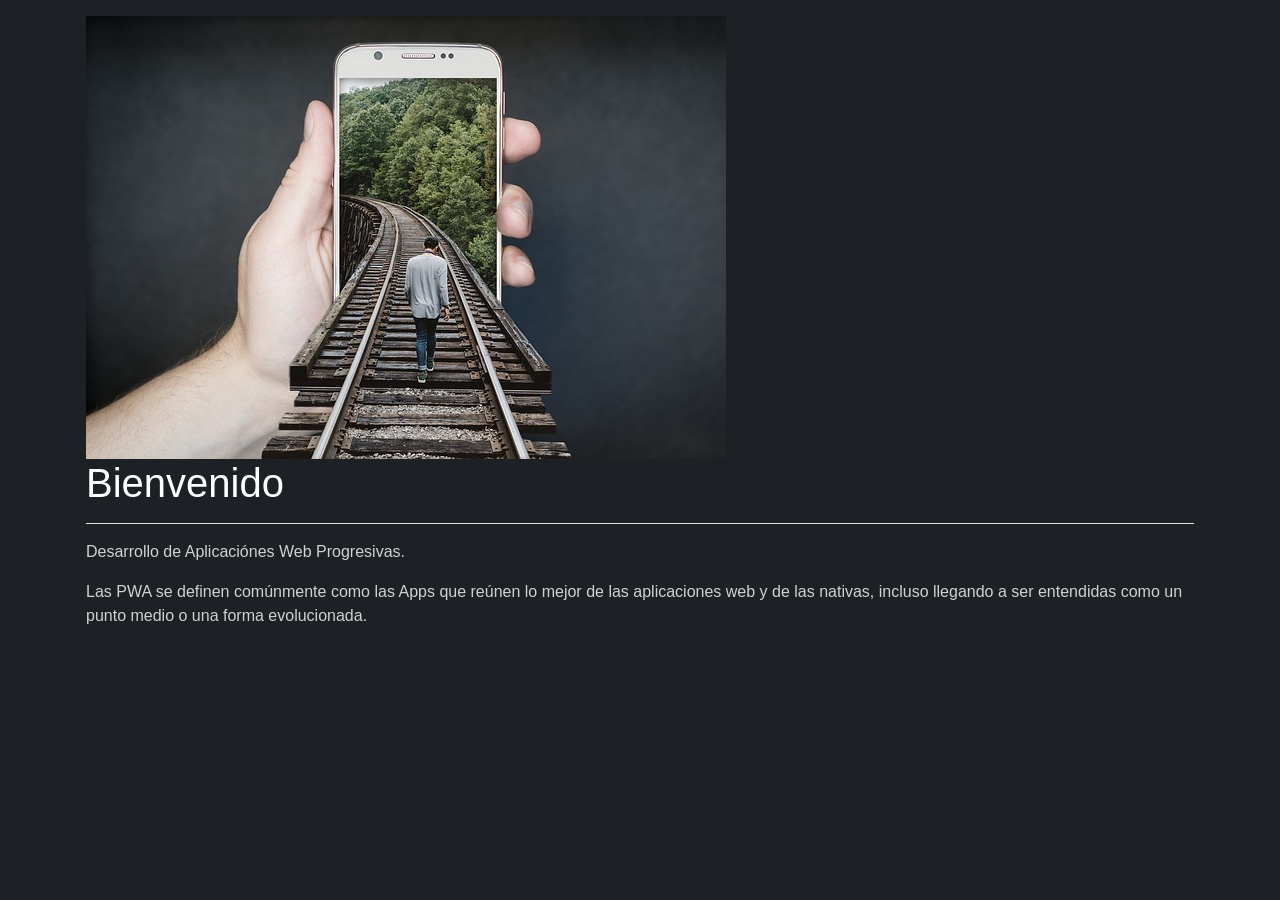
<file: index.html>
<!DOCTYPE html>
<html lang="es">
  <head>
    <meta charset="UTF-8" />
    <meta name="viewport" content="width=device-width, initial-scale=1.0" />
    <meta http-equiv="X-UA-Compatible" content="ie=edge" />
    <title>Mi PWA - Jorge Luis Venegas García</title>
    <meta name="theme-color" content="#1D2125" />
    <link rel="manifest" href="./manifest.json" />

    <link
      rel="stylesheet"
      href="https://stackpath.bootstrapcdn.com/bootstrap/4.1.3/css/bootstrap.min.css"
      integrity="sha384-MCw98/SFnGE8fJT3GXwEOngsV7Zt27NXFoaoApmYm81iuXoPkFOJwJ8ERdknLPMO"
      crossorigin="anonymous"
    />
    <link rel="stylesheet" href="css/style.css" />
  </head>
  <body class="container p-3">
    <img src="img/main.jpg" alt="Vías del tren" class="img-fluid" />

    <h1>Bienvenido</h1>
    <hr />

    <p>Desarrollo de Aplicaciónes Web Progresivas.</p>
    <p>
      Las PWA se definen comúnmente como las Apps que reúnen lo mejor de las
      aplicaciones web y de las nativas, incluso llegando a ser entendidas como
      un punto medio o una forma evolucionada.
    </p>

    <script src="js/app.js"></script>
  </body>
</html>
</file>
<file: css/style.css>
html, body {
    height: 100%;
    background-color: #1D2125;
}

h1,h2,h3,h4,h5 {
    color: white;
}

hr {
    background-color: white;
}

p{
    color: #D1D1D1;
}
</file>
